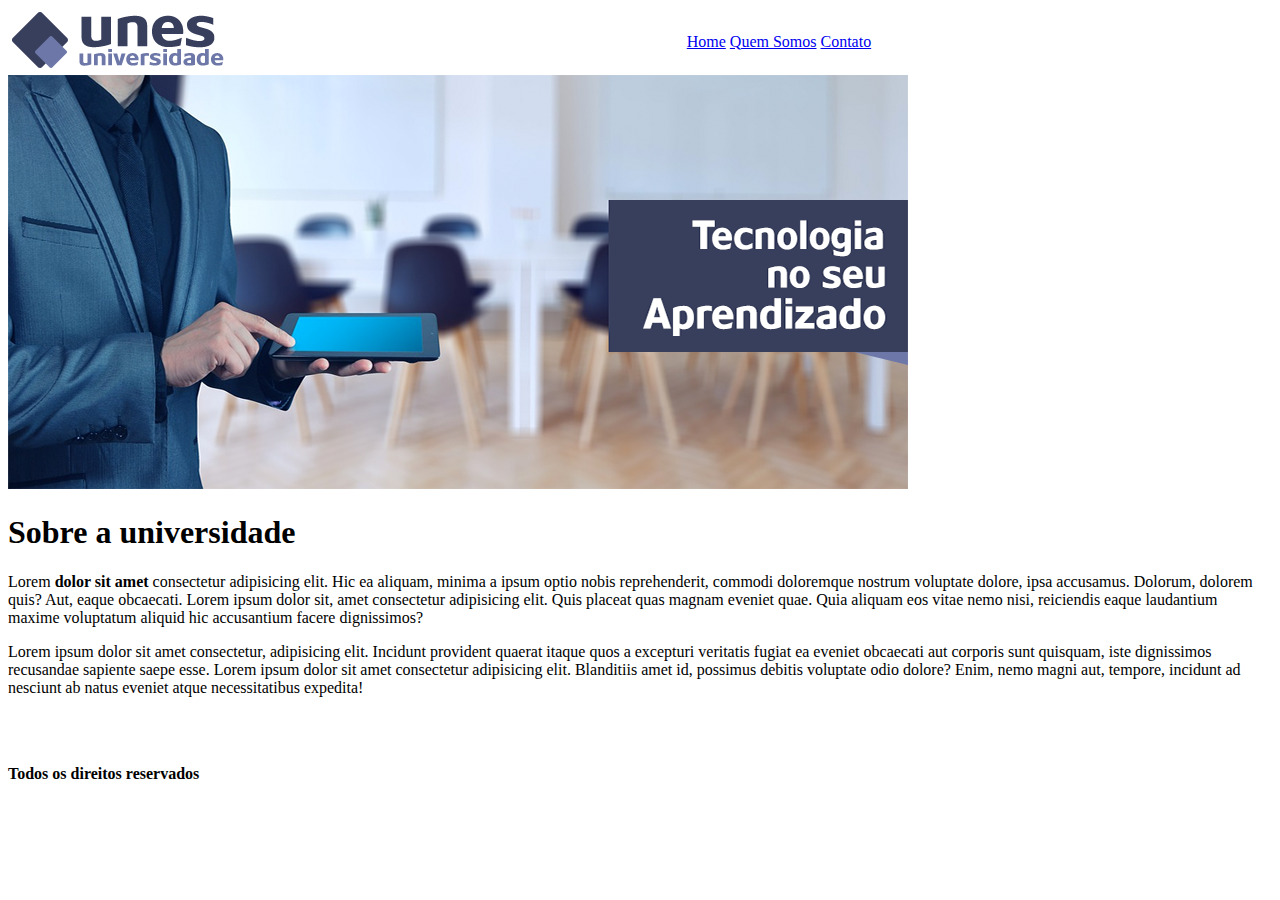
<file: aula de html/index.html>
<!DOCTYPE html>
<html lang="pt_br">
<head>
    <meta charset="UTF-8">
    <meta name="viewport" content="width=device-width, initial-scale=1.0">
    <title>Unes</title>
</head>
<body>
  <table width="100%">
    <tr>
      <td alig="left">
        <img src="./imagem/logo.png">
      </td>
      <td alig="right">
        <a href="./index.html">Home</a>
        <a href="./quemsomos.html">Quem Somos</a>
        <a href="./Contato.html">Contato</a>
      </td>
    </tr>
  </table>


  <img src="./imagem/capa.png" >
  <br>
  <h1>Sobre a universidade</h1>
  <p>Lorem <strong> dolor sit amet</strong> consectetur adipisicing elit. Hic ea aliquam, minima a ipsum optio nobis reprehenderit, commodi doloremque nostrum voluptate dolore, ipsa accusamus. Dolorum, dolorem quis? Aut, eaque obcaecati. Lorem ipsum dolor sit, amet consectetur adipisicing elit. Quis placeat quas magnam eveniet quae. Quia aliquam eos vitae nemo nisi, reiciendis eaque laudantium maxime voluptatum aliquid hic accusantium facere dignissimos?</p>
  <p>Lorem ipsum dolor sit amet consectetur, adipisicing elit. Incidunt provident quaerat itaque quos a excepturi veritatis fugiat ea eveniet obcaecati aut corporis sunt quisquam, iste dignissimos recusandae sapiente saepe esse. Lorem ipsum dolor sit amet consectetur adipisicing elit. Blanditiis amet id, possimus debitis voluptate odio dolore? Enim, nemo magni aut, tempore, incidunt ad nesciunt ab natus eveniet atque necessitatibus expedita!</p>
  <br><br>
  <p><strong>Todos os direitos reservados</strong></p>
</body>
</html>
</file>
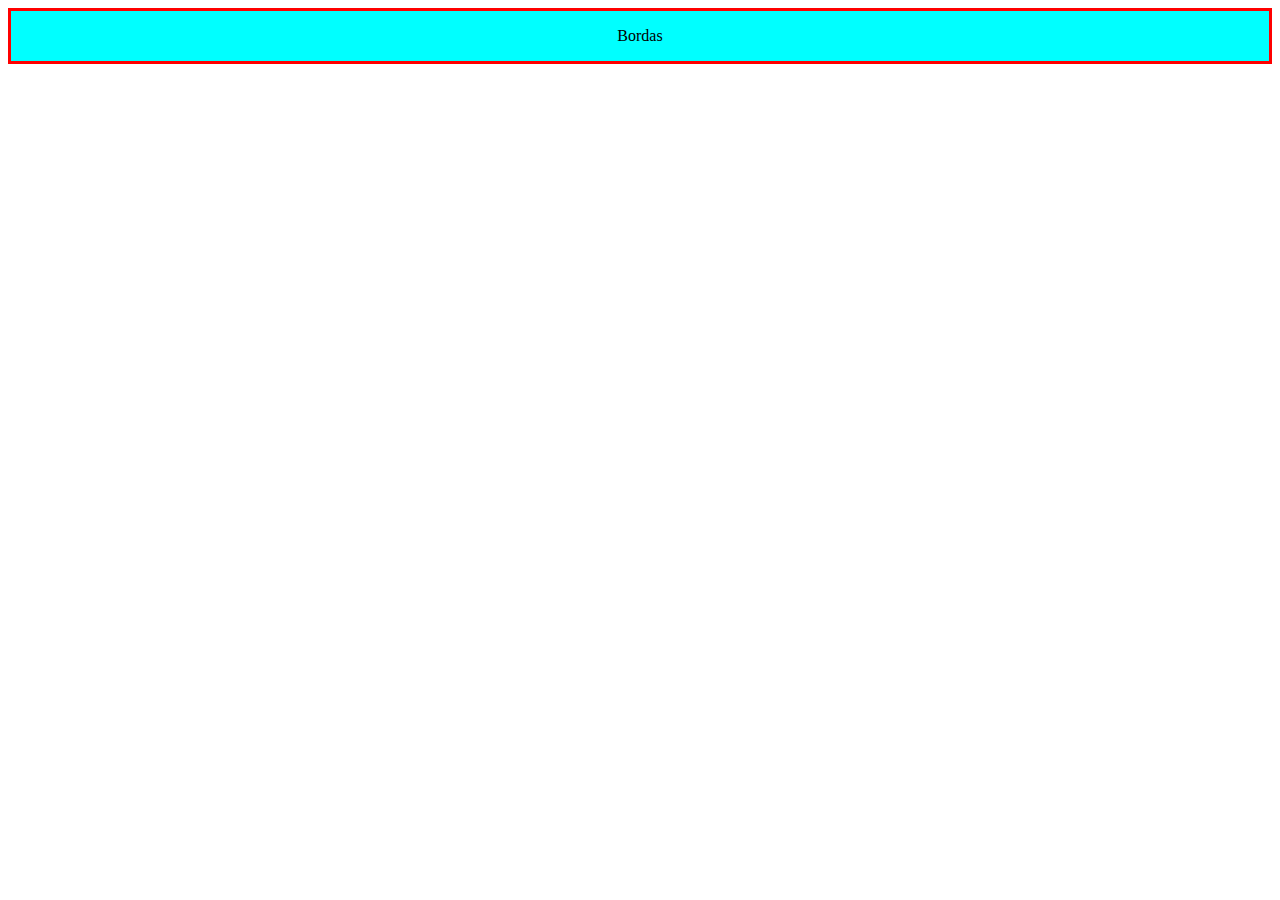
<file: aula de css/bordas.html>
<!DOCTYPE html>
<html lang="Pt-br">
<head>
    <meta charset="UTF-8">
    <meta name="viewport" content="width=device-width, initial-scale=1.0">
    <title> bordas</title>

    <style type="text/css">
      
        #conteudo{
            background-color: aqua;
            border: 3px solid red;
          
            
        }
        .centro{
            text-align: center;
        }

    </style>
    
</head>
<body >
    <div id="conteudo">
        <p class="centro" >Bordas </p>

    </div>
</body>
</html>
</file>
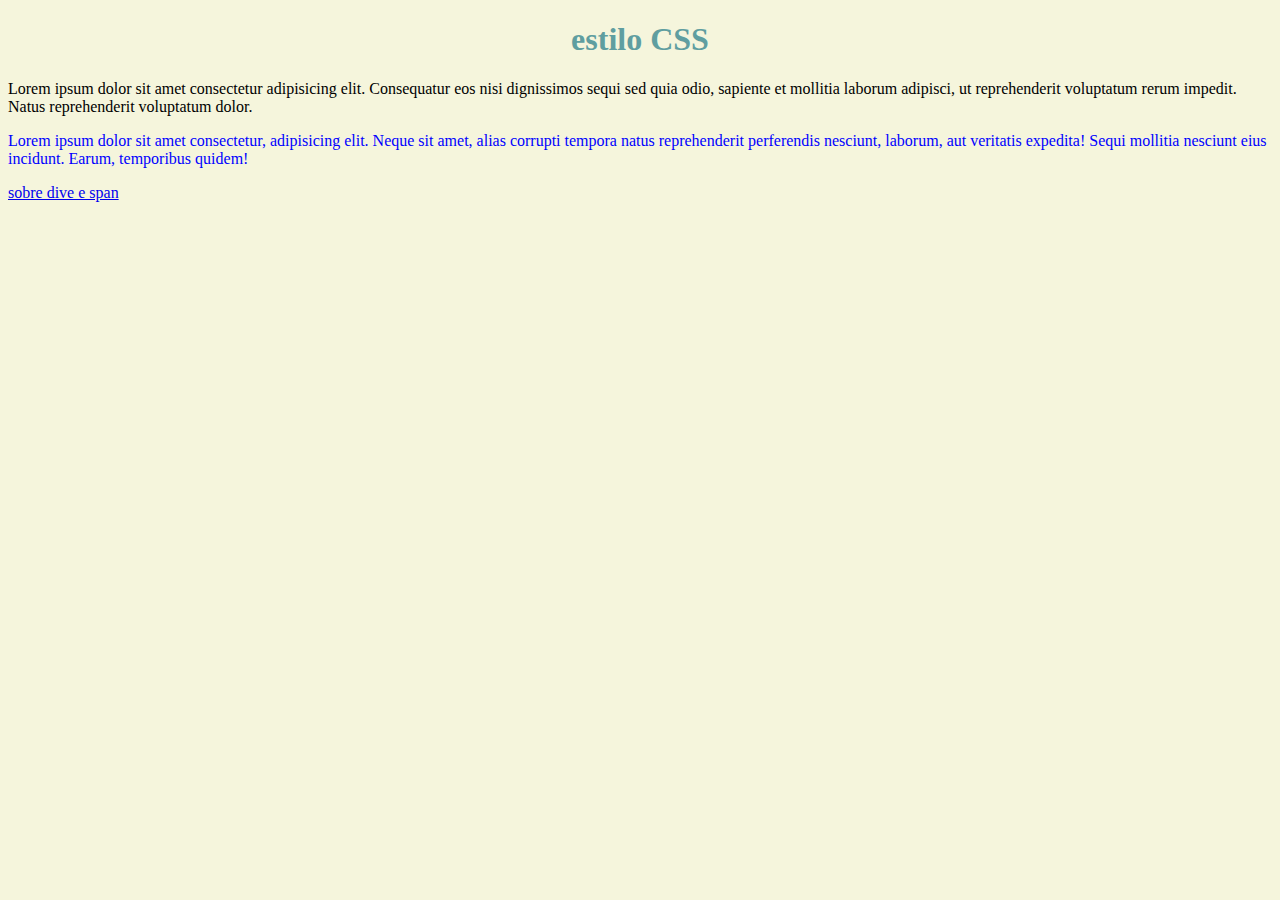
<file: aula de css/classes_ids.html>
<!DOCTYPE html>
<html lang="Pt-br">
<head>
    <meta charset="UTF-8">
    <meta name="viewport" content="width=device-width, initial-scale=1.0">
    <title>classes ids</title>

    <style type="text/css">
      
    
        .azul{
            color: blue;
        }
        .titulos{
            text-align: center;
            color: cadetblue;
        }
        #principal{
            background-color: beige;
        }

    </style>
    
</head>
<body id="principal" >
    <h1 class="titulos">estilo CSS</h1>
    <p >Lorem ipsum dolor sit amet consectetur adipisicing elit. Consequatur eos nisi dignissimos sequi sed quia odio, sapiente et mollitia laborum adipisci, ut reprehenderit voluptatum rerum impedit. Natus reprehenderit voluptatum dolor.</p>
    <p class="azul">Lorem ipsum dolor sit amet consectetur, adipisicing elit. Neque sit amet, alias corrupti tempora natus reprehenderit perferendis nesciunt, laborum, aut veritatis expedita! Sequi mollitia nesciunt eius incidunt. Earum, temporibus quidem!</p>

    <a href="./div_span.html">sobre dive e span</a>
</body>
</html>
</file>
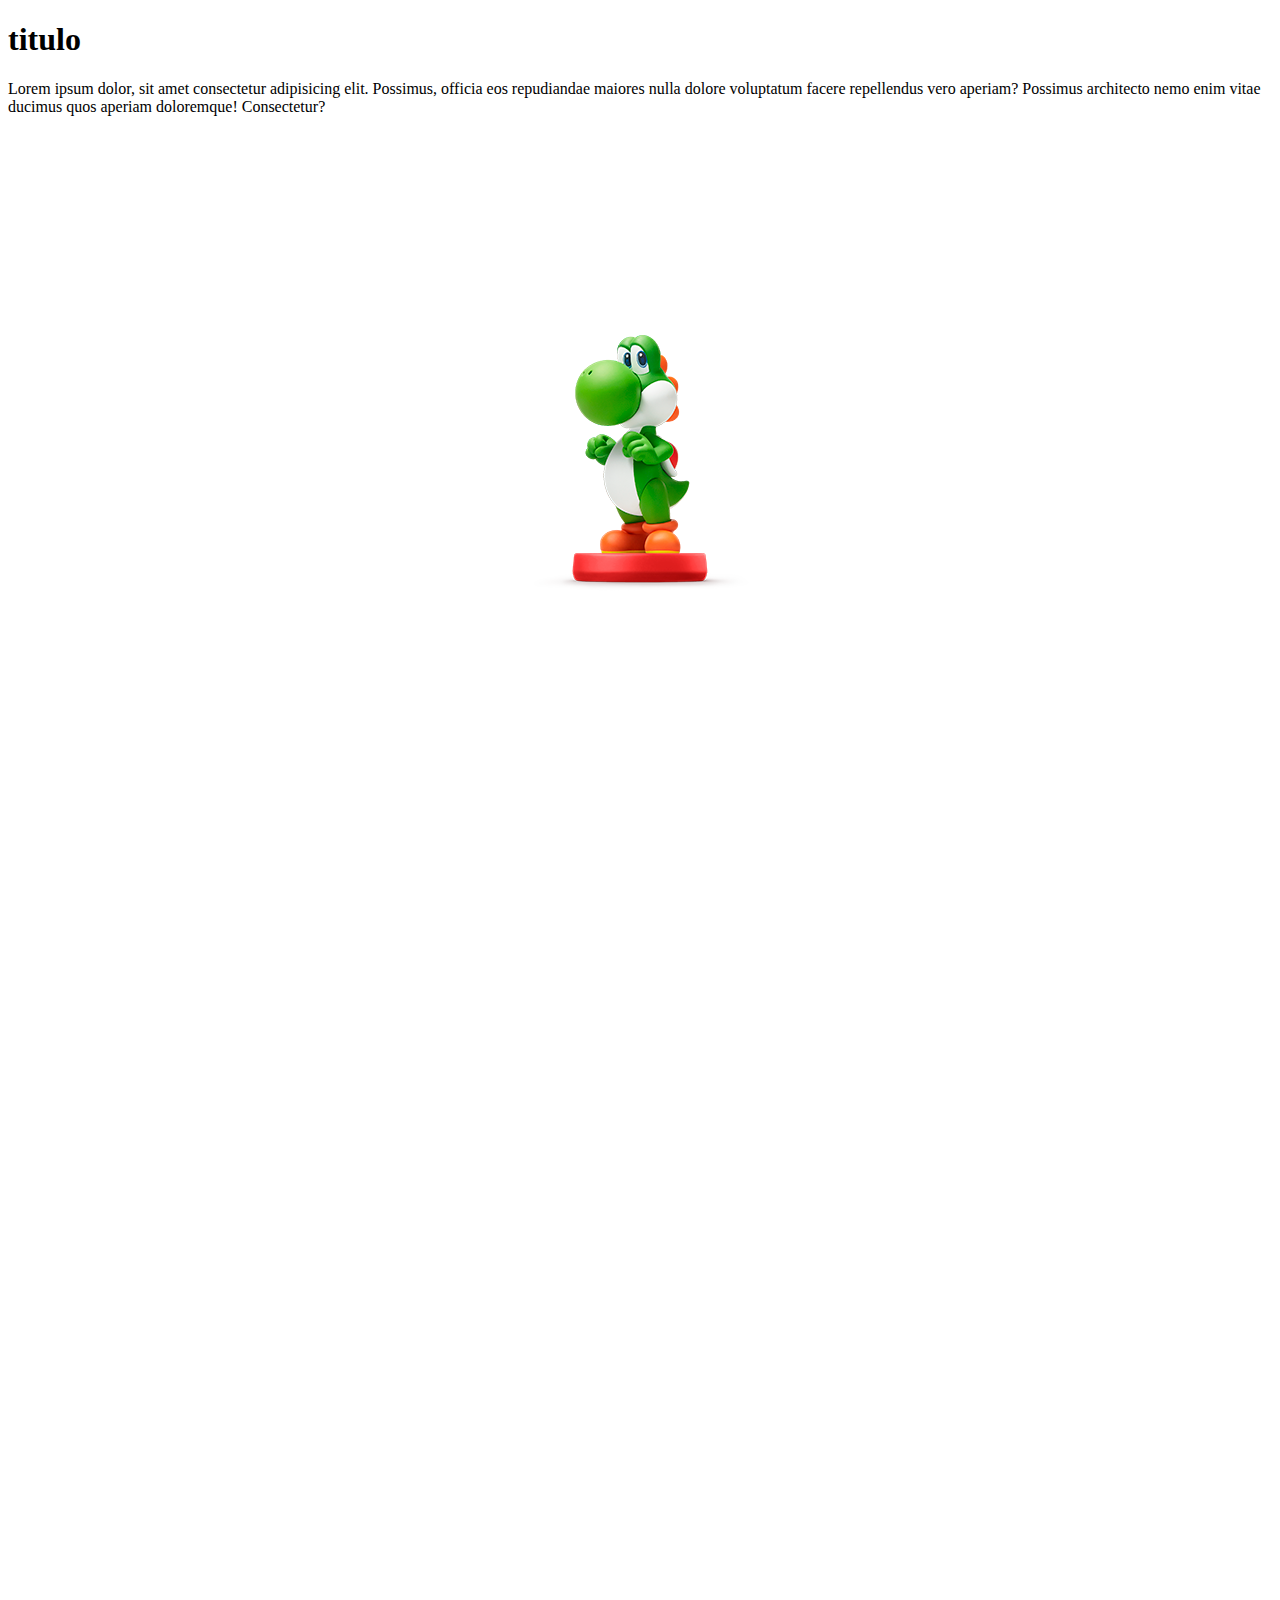
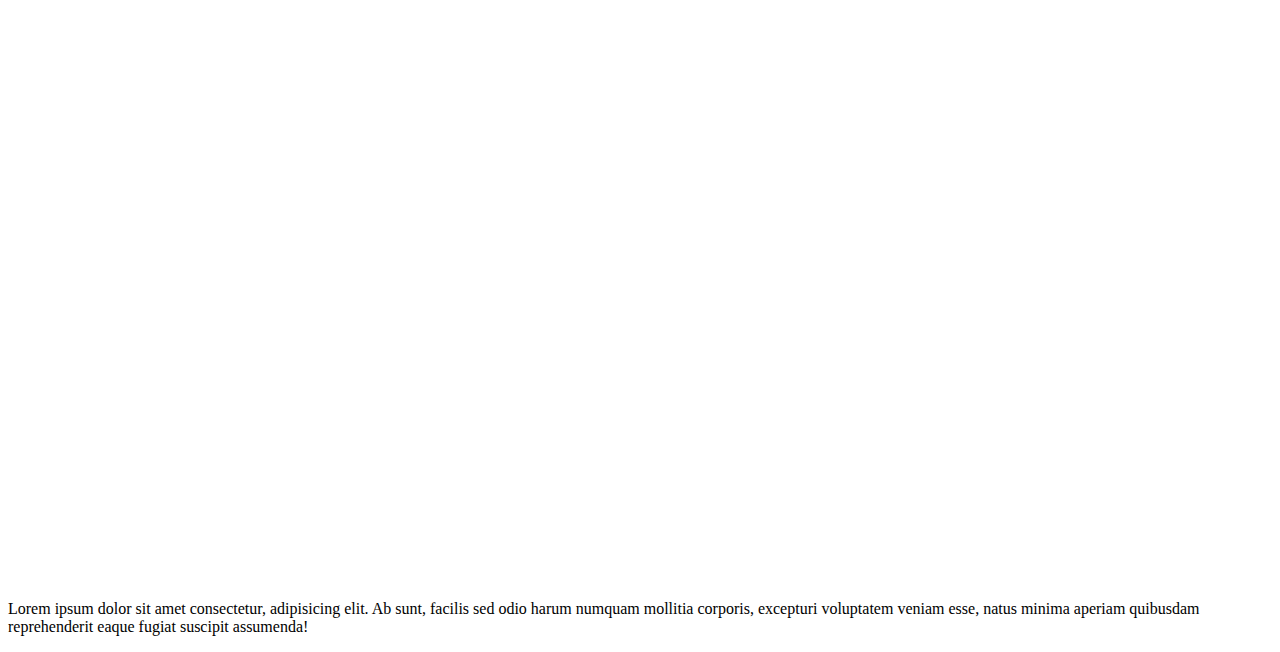
<file: aula de css/corEimagemDeFundo.html>
<!DOCTYPE html>
<html lang="en">
<head>
    <meta charset="UTF-8">
    <meta name="viewport" content="width=device-width, initial-scale=1.0">
    <title>Cor e imagem de fundo</title>
    <style>
        .fundo{
            background-color: rgb(255, 227, 189);
        }
        body{
            background-image: url(./imagem/yoshi.png);
            background-repeat: no-repeat;
            background-attachment: fixed;
            background-position:  center;
        }
    </style>
</head>
<body >
    <h1>titulo</h1>
    <p>Lorem ipsum dolor, sit amet consectetur adipisicing elit. Possimus, officia eos repudiandae maiores nulla dolore voluptatum facere repellendus vero aperiam? Possimus architecto nemo enim vitae ducimus quos aperiam doloremque! Consectetur?</p>
    <br><br><br><br><br><br><br><br><br><br><br><br><br><br><br><br><br><br><br><br><br><br><br><br><br><br><br><br><br><br><br><br><br><br><br><br><br><br><br><br><br><br><br><br><br><br><br><br><br><br><br><br><br><br><br><br><br><br><br><br><br><br><br><br><br><br><br><br><br><br><br><br><br><br><br><br><br><br><br><br><br><br><br><br><br><br><br><br><br><br><br><br><br><br><br><br><br><br><br><br><br><br><br><br><br><br><br><br><br><br><br><br><br><br>
    <p>Lorem ipsum dolor sit amet consectetur, adipisicing elit. Ab sunt, facilis sed odio harum numquam mollitia corporis, excepturi voluptatem veniam esse, natus minima aperiam quibusdam reprehenderit eaque fugiat suscipit assumenda!</p>
</body>
</html>
</file>
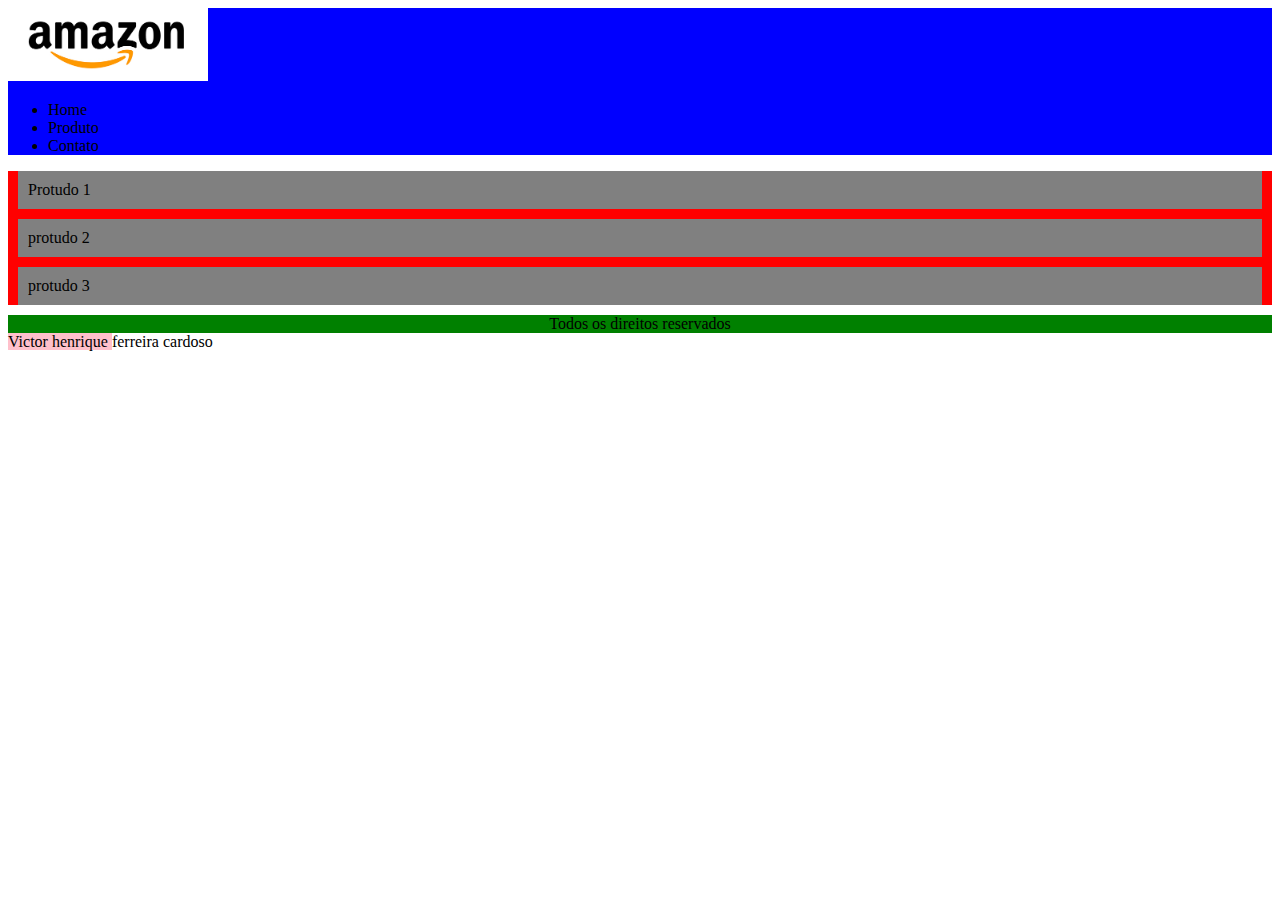
<file: aula de css/div_span.html>
<!DOCTYPE html>
<html lang="Pt-br">
<head>
    <meta charset="UTF-8">
    <meta name="viewport" content="width=device-width, initial-scale=1.0">
    <title>div e span</title>

    <style type="text/css">
      
    #topo{
        background-color: blue;
    }
    #conteudo{
        background-color: red;
    }
    #rodape{
        text-align: center;
        background-color: green;
    }
    #assinatura{
        background-color: pink;
    }
    .produtos{
        background-color: gray;
        margin: 10px;
        padding: 10px;
    }

    </style>
    
</head>
<body >
   <div id="topo">
        <img src="./imagem/20180911090509731amazon_logo_RGB.jpg" width="200">
        <ul>
            <li>Home</li>
            <li>Produto</li>
            <li>Contato</li>
        </ul>
   </div>
   <div id="conteudo">

        <div class="produtos">
            Protudo 1
        </div>

        <div class="produtos" >
            protudo 2
        </div>
        <div class="produtos" >
             protudo 3
        </div>
   </div>

   <div id="rodape" > 
    Todos os direitos reservados
   </div>

   <span id="assinatura" >
      Victor henrique
   </span>
     <span>
      ferreira cardoso
   </span>
</body>
</html>
</file>
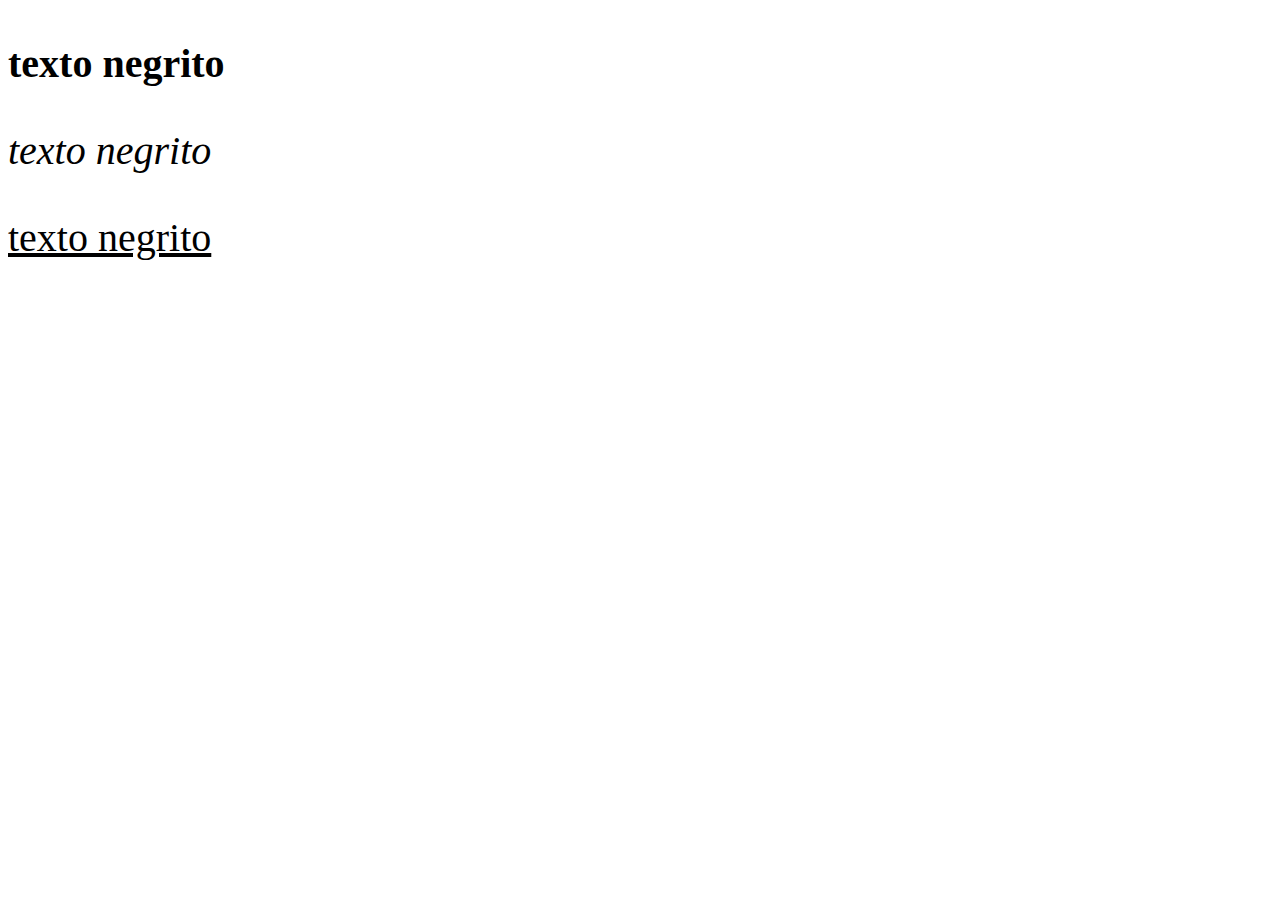
<file: aula de css/estilosdetextos.html>
<!DOCTYPE html>
<html lang="en">
<head>
    <meta charset="UTF-8">
    <meta name="viewport" content="width=device-width, initial-scale=1.0">
    <title>estilo de textos</title>

    <style>
        body{
            font-size: 40px;
            font-family: 'Times New Roman', Times, serif;
        }

        .negrito{
            /* normal bold*/
            font-weight: bold;
        }
        .italico{
            font-style: italic;
        }
        .formatacao{
            text-decoration: underline;
        }
    </style>

</head>
<body>
    <p class="negrito"> texto negrito    </p>
       <p class="italico"> texto negrito    </p>
       <p class="formatacao"> texto negrito    </p>
</body>
</html>
</file>
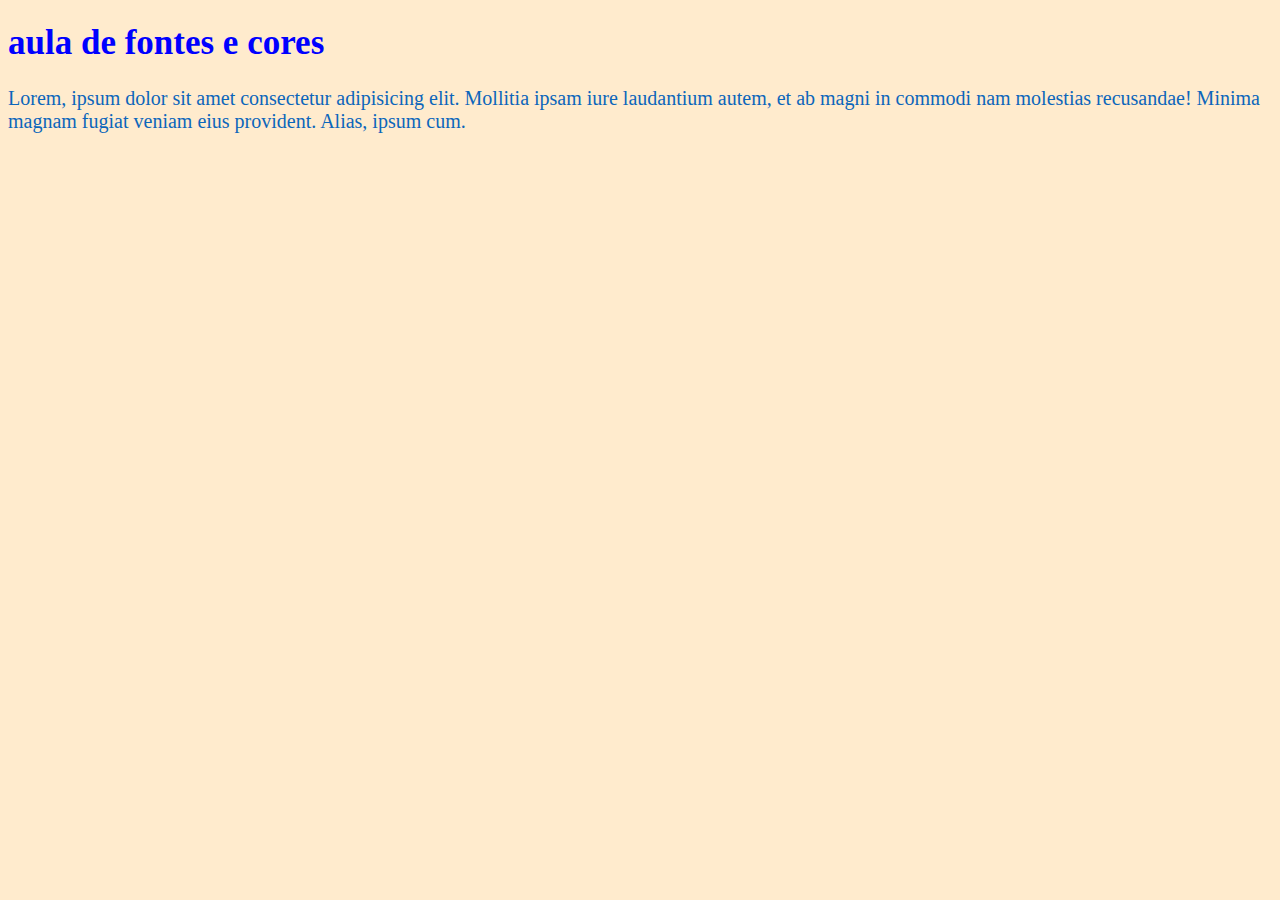
<file: aula de css/fontes-cores.html>
<!DOCTYPE html>
<html lang="en">
<head>
    <meta charset="UTF-8">
    <meta name="viewport" content="width=device-width, initial-scale=1.0">
    <title>fontes e cores</title>
<style>
    .cordofundo{
        background-color: blanchedalmond;
        
    }
    .formatacao{
        color: #0c66bb;
        font-size: 20px;
    }
    .cabeçalho{
        color: blue;
        font-size: 35px;
        font-family: 'Times New Roman', Times, serif; 
    }
</style>
</head>

<body class="cordofundo">
    <h1 class="cabeçalho">aula de fontes e cores</h1>
    <p class="formatacao">Lorem, ipsum dolor sit amet consectetur adipisicing elit. Mollitia ipsam iure laudantium autem, et ab magni in commodi nam molestias recusandae! Minima magnam fugiat veniam eius provident. Alias, ipsum cum.</p>
</body>
</html>
</file>
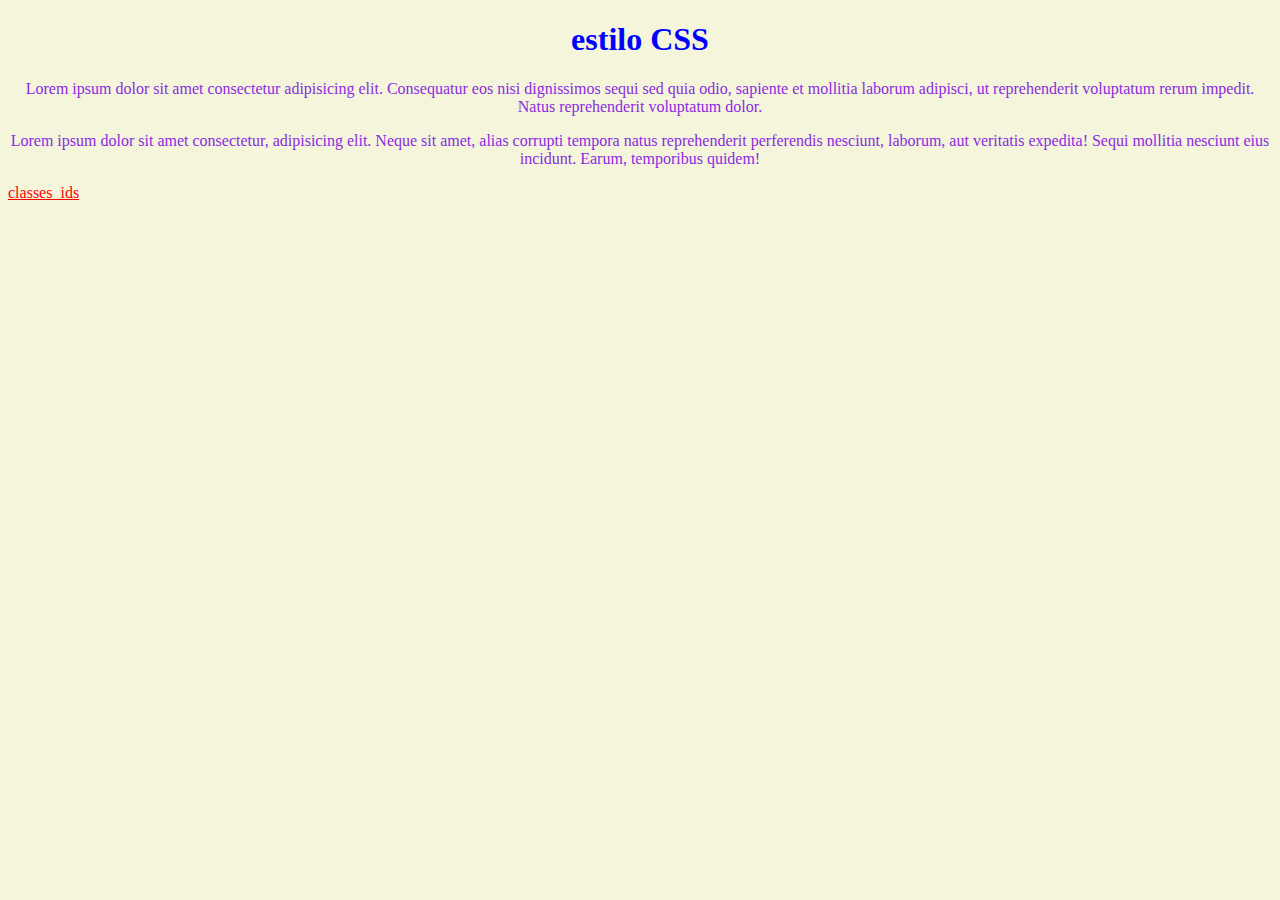
<file: aula de css/inline_style.html>
<!DOCTYPE html>
<html lang="Pt-br">
<head>
    <meta charset="UTF-8">
    <meta name="viewport" content="width=device-width, initial-scale=1.0">
    <title>inline style</title>

    <style type="text/css">
        p{
            color: blueviolet;
            text-align: center;
        }
        body{
           background-color: beige;
        }
        h1{
            text-align: center;
            color: blue;
        }
        a{
            text-align: center;
            color: red;
        }
    </style>
    
</head>
<body>
    <h1 >estilo CSS</h1>
    <p >Lorem ipsum dolor sit amet consectetur adipisicing elit. Consequatur eos nisi dignissimos sequi sed quia odio, sapiente et mollitia laborum adipisci, ut reprehenderit voluptatum rerum impedit. Natus reprehenderit voluptatum dolor.</p>
    <p>Lorem ipsum dolor sit amet consectetur, adipisicing elit. Neque sit amet, alias corrupti tempora natus reprehenderit perferendis nesciunt, laborum, aut veritatis expedita! Sequi mollitia nesciunt eius incidunt. Earum, temporibus quidem!</p>

    <a href="./classes_ids.html">classes_ids</a>
</body>
</html>
</file>
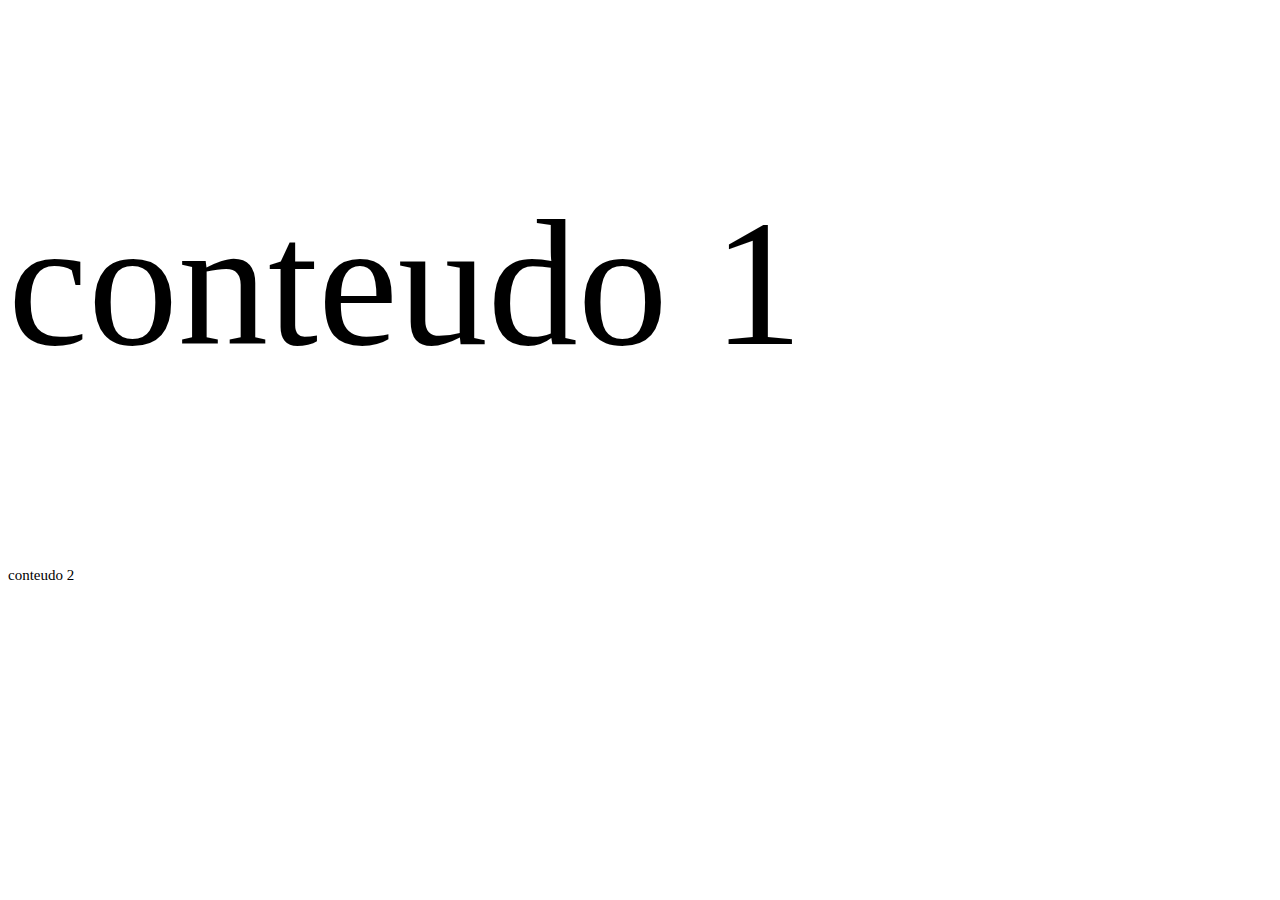
<file: aula de css/tamanhosdetexto.html>
<!DOCTYPE html>
<html lang="en">
<head>
    <meta charset="UTF-8">
    <meta name="viewport" content="width=device-width, initial-scale=1.0">
    <title>tamanhos de texto</title>

    <style>
        div{
            font-size: 60px;
        }
        .texto{
            /*
            px - tamanho fixo
            % - tamanho relativo
            em - tamanho relativo ao conteiner pai

            */
           font-size: 3em;
        }
        .texto2{
            font-size: 15px;
        }
    </style>
</head>
<body>

    <div>
        <p class="texto">conteudo 1</p>
        <p class="texto2">conteudo 2</p>

    </div>
</body>
</html>
</file>
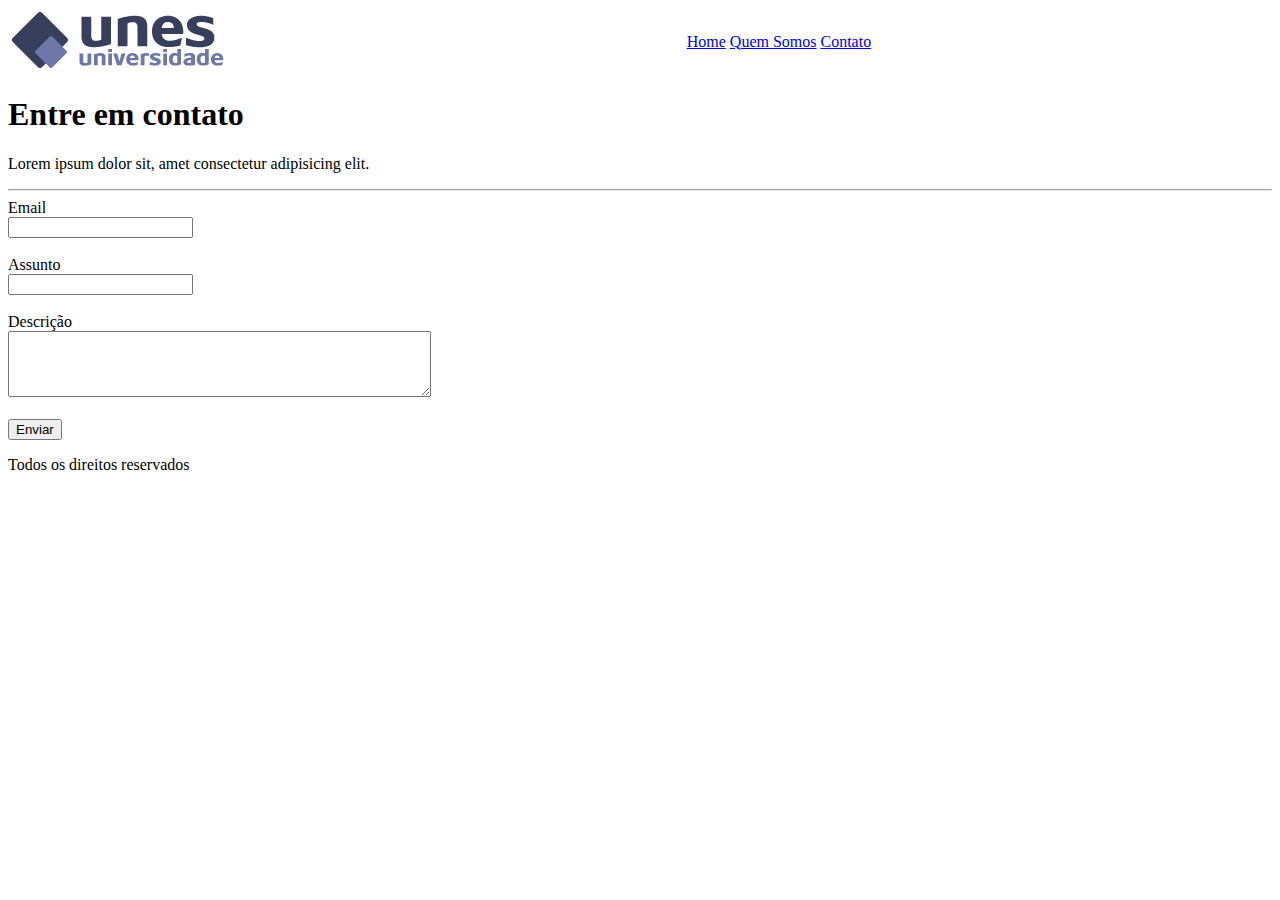
<file: aula de html/Contato.html>
<!DOCTYPE html>
<html lang="en">
<head>
    <meta charset="UTF-8">
    <meta name="viewport" content="width=device-width, initial-scale=1.0">
    <title>Contato</title>
</head>
<body>
      <table width="100%">
    <tr>
      <td alig="left">
        <img src="./imagem/logo.png">
      </td>
      <td alig="right">
        <a href="./index.html">Home</a>
        <a href="./quemsomos.html">Quem Somos</a>
        <a href="./Contato.html">Contato</a>
      </td>
    </tr>
  </table>

  <h1>Entre em contato</h1>

  <p>Lorem ipsum dolor sit, amet consectetur adipisicing elit.</p>
  <hr>
  <form>
     Email<br>
  <input type="email" id="email" name="email"><br><br>
  Assunto<br>
  <input type="text" id="assunto" name="assunto">
  <br><br>
  Descrição<br>
  <textarea id="mensagem" name="mensagem" rows="4" cols="50"></textarea>
<br><br>
<button type="submit">Enviar</button>
  </form>
 <P>Todos os direitos reservados</P>

</body>
</html>
</file>
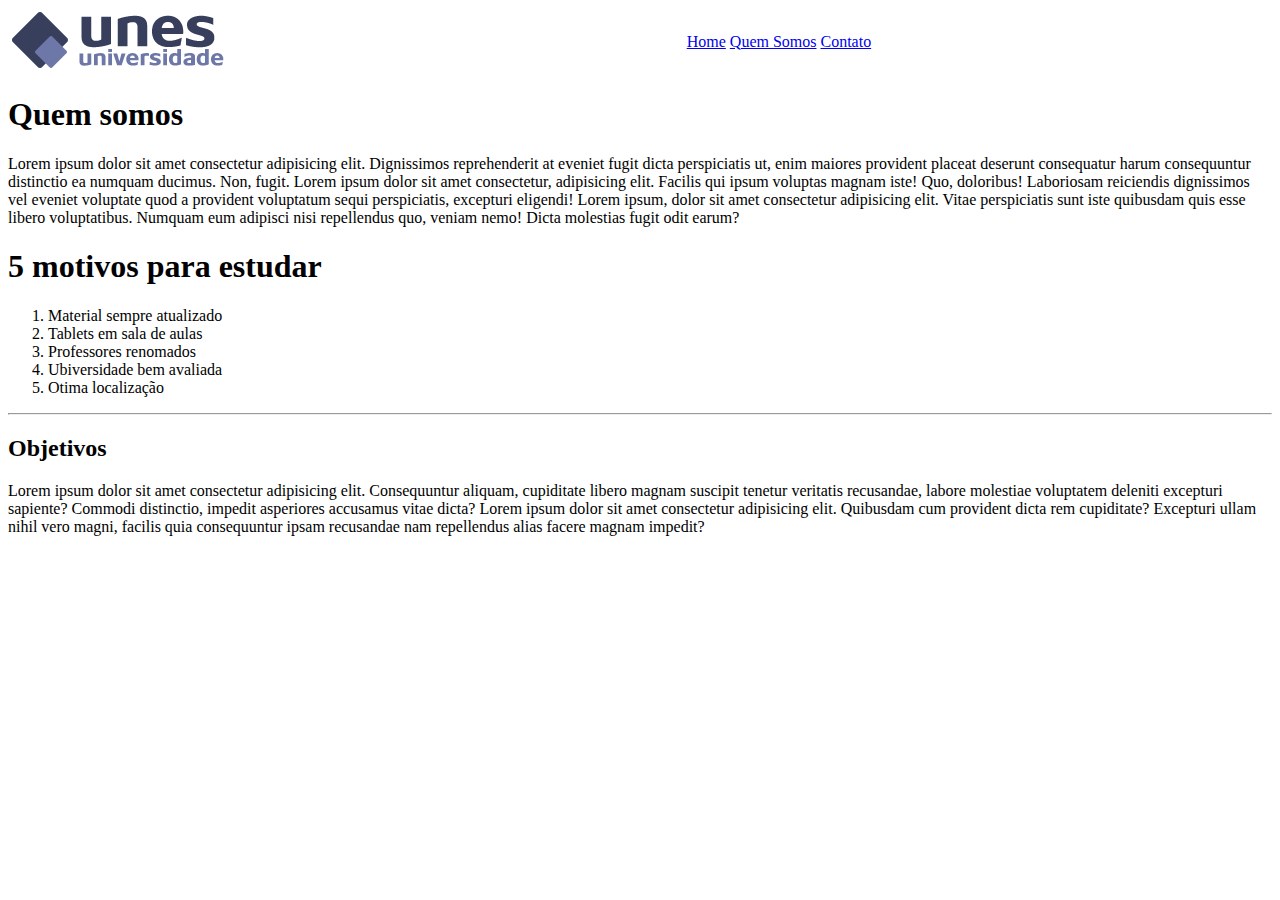
<file: aula de html/quemsomos.html>
<!DOCTYPE html>
<html lang="en">
<head>
    <meta charset="UTF-8">
    <meta name="viewport" content="width=device-width, initial-scale=1.0">
    <title>Quem somos</title>
</head>
<body>
     <table width="100%">
    <tr>
      <td alig="left">
        <img src="./imagem/logo.png">
      </td>
      <td alig="right">
        <a href="./index.html">Home</a>
        <a href="./quemsomos.html">Quem Somos</a>
        <a href="./Contato.html">Contato</a>
      </td>
    </tr>
  </table>

   <h1>Quem somos</h1>
   <p>Lorem ipsum dolor sit amet consectetur adipisicing elit. Dignissimos reprehenderit at eveniet fugit dicta perspiciatis ut, enim maiores provident placeat deserunt consequatur harum consequuntur distinctio ea numquam ducimus. Non, fugit. Lorem ipsum dolor sit amet consectetur, adipisicing elit. Facilis qui ipsum voluptas magnam iste! Quo, doloribus! Laboriosam reiciendis dignissimos vel eveniet voluptate quod a provident voluptatum sequi perspiciatis, excepturi eligendi! Lorem ipsum, dolor sit amet consectetur adipisicing elit. Vitae perspiciatis sunt iste quibusdam quis esse libero voluptatibus. Numquam eum adipisci nisi repellendus quo, veniam nemo! Dicta molestias fugit odit earum?</p>
    
   <h1>5 motivos para estudar </h1>
   <ol>
    <li>Material sempre atualizado</li>
    <li>Tablets em sala de aulas</li>
     <li>Professores renomados</li>
     <li>Ubiversidade bem avaliada</li>
     <li>Otima localização</li>
     
   </ol>
   
    <hr>

    <h2>Objetivos</h2>

    <p>Lorem ipsum dolor sit amet consectetur adipisicing elit. Consequuntur aliquam, cupiditate libero magnam suscipit tenetur veritatis recusandae, labore molestiae voluptatem deleniti excepturi sapiente? Commodi distinctio, impedit asperiores accusamus vitae dicta? Lorem ipsum dolor sit amet consectetur adipisicing elit. Quibusdam cum provident dicta rem cupiditate? Excepturi ullam nihil vero magni, facilis quia consequuntur ipsam recusandae nam repellendus alias facere magnam impedit?</p>
</body>
</html>
</file>
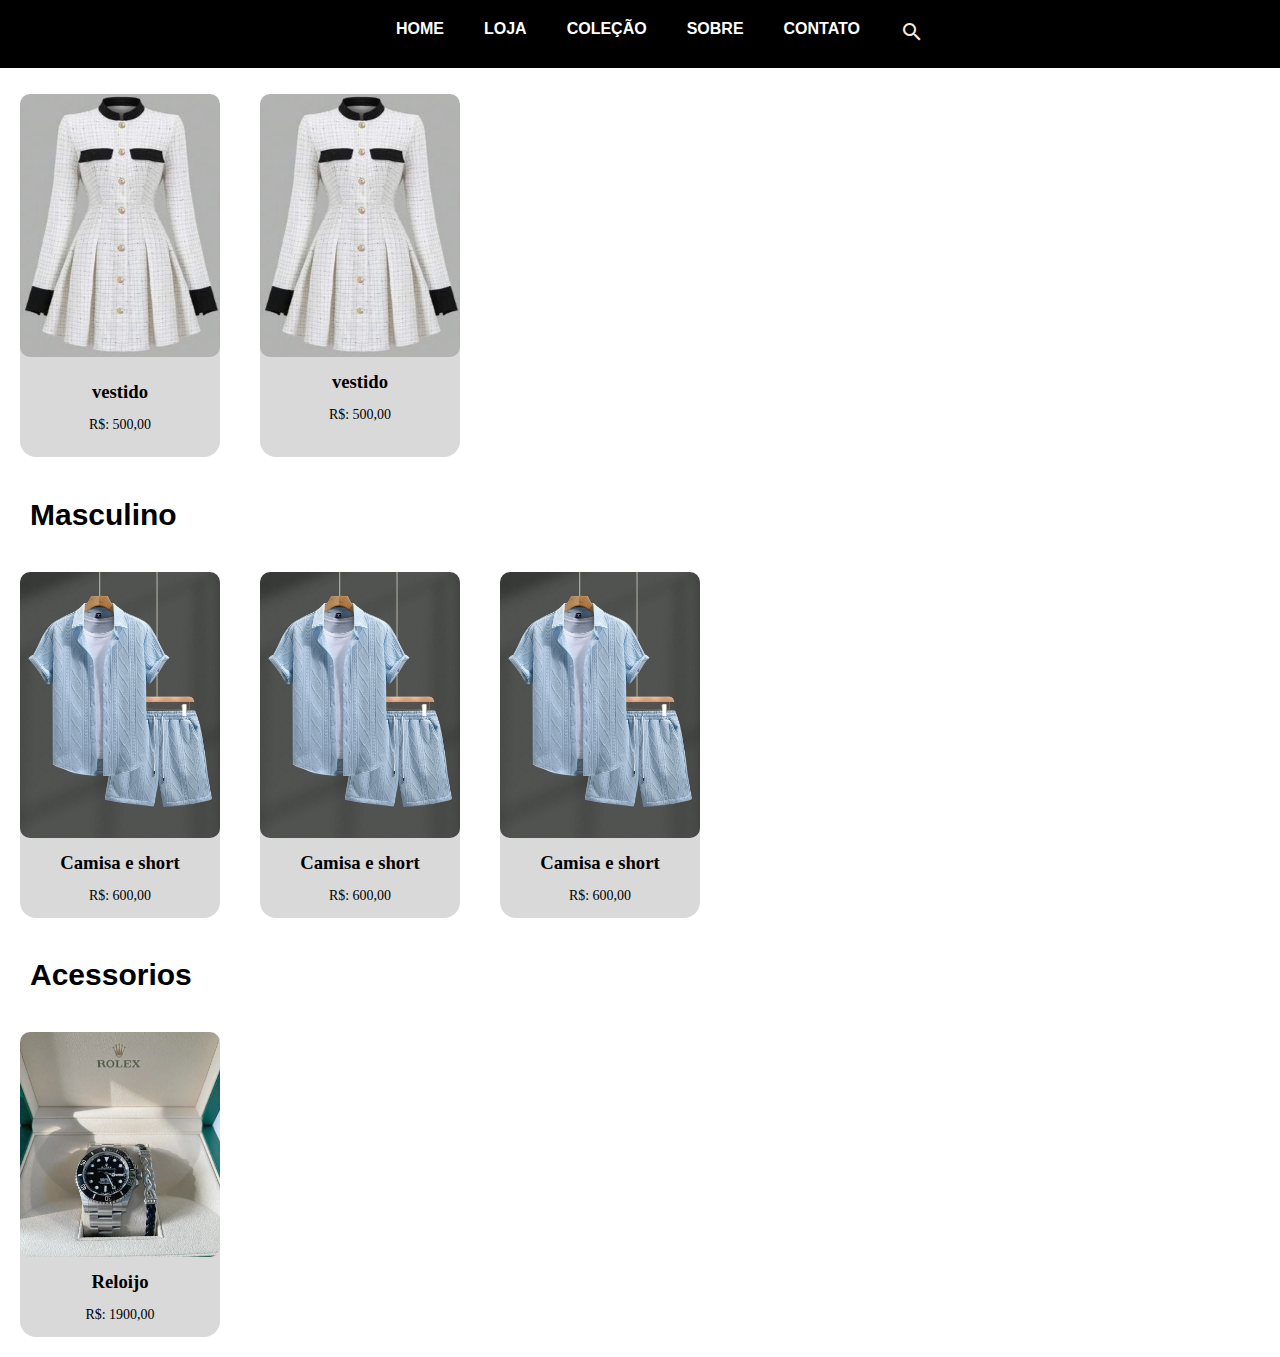
<file: aula de html/testaoqueeusei.html>
<!DOCTYPE html>
<html lang="en">
<head>
    <meta charset="UTF-8">
    <meta name="viewport" content="width=device-width, initial-scale=1.0">
    <link rel="stylesheet" href="menu.css">
<link href="https://fonts.googleapis.com/icon?family=Material+Icons" rel="stylesheet">

    <title>loja</title>

</head>
<body>
  
    <nav>
        <ul>
            <li><a href="#">HOME</a></li>
            <li><a href="#">LOJA</a></li>
            <li><a href="#">COLEÇÃO</a></li>
            <li><a href="#">SOBRE</a></li>
            <li><a href="#">CONTATO</a></li>
            <li><span class="material-icons">search</span></li>
     </ul>
    </nav>
    <h1 class="categoria">Feminino</h1>
    
    <div class="divprin">
          <div class="card">
             <img class = "imagem" src="./imagem/vestido.png">
             <div class="info">
                <h3 class="tituloCad">vestido</h3>
             <p class="descricao">R$: 500,00</p>
             

             </div>
          </div>

          <div class="card">
             <img class = "imagem" src="./imagem/vestido.png">
             <h3 class="tituloCad">vestido</h3>
             <p class="descricao">R$: 500,00</p>
          </div>
    </div>

    <h1 class="categoria">Masculino</h1>

    <div class="divprin">
        <div class="card">
            <img src="./imagem/camisaeshort.jpg" >
            <h3 class="tituloCad">Camisa e short</h3>
            <p class="descricao">R$: 600,00</p>
        </div>

          <div class="card">
            <img src="./imagem/camisaeshort.jpg" >
            <h3 class="tituloCad">Camisa e short</h3>
            <p class="descricao">R$: 600,00</p>
        </div>

          <div class="card">
            <img src="./imagem/camisaeshort.jpg" >
            <h3 class="tituloCad">Camisa e short</h3>
            <p class="descricao">R$: 600,00</p>
        </div>
    </div>

    <h1 class="categoria">Acessorios</h1>
    <div class="divprin">

        <div class="card">
            <img src="./imagem/relojo.jpg" >
            <h3 class="tituloCad">Reloijo</h3>
            <p class="descricao">R$: 1900,00</p>
        </div>
    </div>

   
</body>
</html>
</file>
<file: aula de html/menu.css>
/* Remove margens padrão do navegador */
body {
    margin: 0;
}

/* Estilo do menu */
nav {
    background-color: black;   /* Fundo preto */
    width: 100%;               /* Ocupa toda a largura */
    padding: 20px;
    position: fixed; 
    top: 0;
}

/* Remove as bolinhas e deixa o menu horizontal */
nav ul {
    list-style: none;
    margin: 0;
    padding: 0;
    display: flex;             /* Faz os itens ficarem lado a lado */
    justify-content: center;   /* Centraliza os itens */
}

/* Estilo dos itens */
nav li {
    margin: 0 20px;            /* Espaço entre os itens */
}

/* Links */
nav a {
    color: white;
    text-decoration: none;
    font-weight: bold;
    font-family: Arial, sans-serif;
}

/* Efeito ao passar o mouse */
nav a:hover {
    color: greenyellow;
}

span{
    color: antiquewhite;
}

.categoria{
    font-family: 'Franklin Gothic Medium', 'Arial Narrow', Arial, sans-serif;
    padding-left: 30px;
    font-size: 30px;
}


.info{
    padding: 10px;
}
.card{
    background-color: #D9D9D9;
    width: 200px;
    text-align: center;
    border-radius: 16px;
   margin: 20px;
}


.card img{
    width: 100%;
    border-radius: 10px;

}
.card h3 {
    margin: 10px 0 5px;
}
.card p{
    font-size: 14px;
}

.divprin{
     display: flex;
}
</file>
